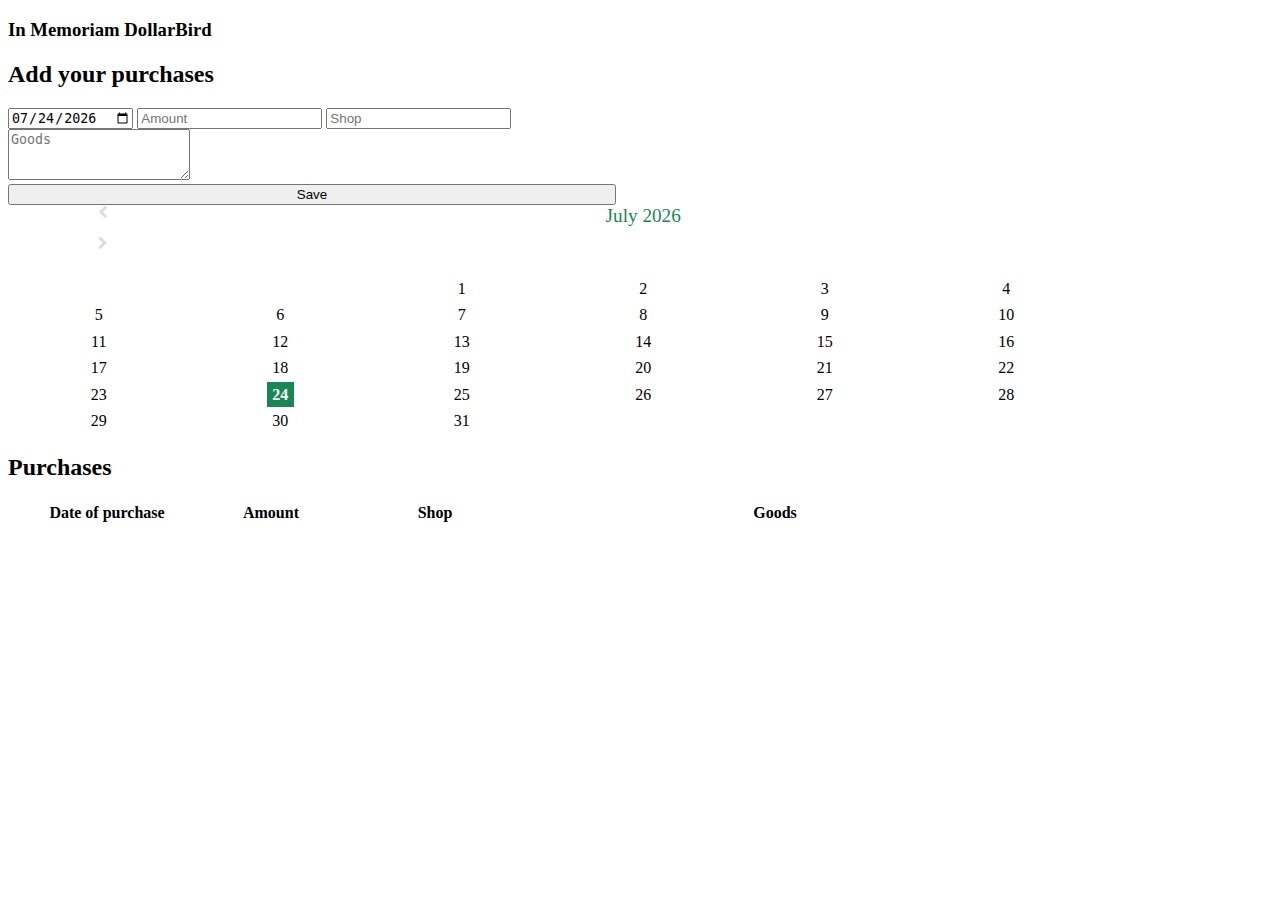
<file: index.html>
<!DOCTYPE html>
<html lang="en">
    <head>
        <meta charset="UTF-8" />
        <meta http-equiv="X-UA-Compatible" content="IE=edge" />
        <meta name="viewport" content="width=device-width, initial-scale=1.0" />
        <title>Expenses app</title>
        <link href="https://fonts.googleapis.com/css?family=Lato:300,400,700&amp;display=swap" rel="stylesheet">
        <link rel="stylesheet" href="https://stackpath.bootstrapcdn.com/font-awesome/4.7.0/css/font-awesome.min.css">
        <link href="https://cdn.jsdelivr.net/npm/bootstrap@5.0.2/dist/css/bootstrap.min.css" rel="stylesheet" integrity="sha384-EVSTQN3/azprG1Anm3QDgpJLIm9Nao0Yz1ztcQTwFspd3yD65VohhpuuCOmLASjC" crossorigin="anonymous">
        <link rel="stylesheet" href="calendar/styles.css">
    </head>
    <body>
        <header id="main-header" class="bg-success bg-gradient text-white p-4 mb-3">
            <div class="container">
                <div class="row">
                    <div class="col-md-6">
                        <h3 id="header-title">In Memoriam DollarBird</h3>
                    </div>
                    <!-- <div class="col-md-6 align-self-center">
                        <input type="text" class="form-control" id="filter" placeholder="Search Items..." />
                    </div> -->
                </div>
            </div>
        </header>
        <div class="container">
            <div id="main" class="card card-body">
                <div class=" d-flex align-items-center justify-content-center flex-row">
                    <div id="addForm" class="mb-3">
                        <h2 class="title d-flex justify-content-center">Add your purchases</h2>
                        <form class="form-inline">
                            <input type="date" class="form-control mr-2 my-2" id="date">
                            <input type="number" class="form-control mr-2 my-2" id="amount" placeholder="Amount" step="any">
                            <input type="text" class="form-control mr-2 my-2" id="shop" placeholder="Shop" autocomplete="on">
                        </form>
                        <div class="d-block">
                            <textarea type="text" class="form-control mr-2" id="goods" placeholder="Goods" autocomplete="on" rows="3"></textarea>
                        </div>
                        <div>
                            <input type="submit" class="btn btn-dark my-2" value="Save" onclick="createItem(), displayItem(), clearInput();;" style="width: 38rem">
                        </div>
                    </div>
                    <div class="ps-4">
                        <div class="row">
                            <div class="col-md-12">
                            <div class="calendar calendar-first" id="calendar_first">
                            <div class="calendar_header">
                            <button class="switch-month switch-left"> <i class="fa fa-chevron-left"></i></button>
                            <h2>July 2021</h2>
                            <button class="switch-month switch-right"> <i class="fa fa-chevron-right"></i></button>
                            </div>
                            <div class="calendar_weekdays bg-success"><div style="color: rgb(68, 68, 68);">Mon</div><div style="color: rgb(68, 68, 68);">Tue</div><div style="color: rgb(68, 68, 68);">Wed</div><div style="color: rgb(68, 68, 68);">Thu</div><div style="color: rgb(68, 68, 68);">Fri</div><div style="color: rgb(68, 68, 68);">Sat</div><div style="color: rgb(68, 68, 68);">Sun</div></div>
                            <div class="calendar_content"><div class="blank"></div><div class="blank"></div><div class="blank"></div><div class="past-date">1</div><div class="past-date">2</div><div class="past-date">3</div><div class="past-date">4</div><div class="past-date">5</div><div class="past-date">6</div><div class="past-date">7</div><div class="past-date">8</div><div class="past-date">9</div><div class="past-date">10</div><div class="past-date">11</div><div class="past-date">12</div><div class="past-date">13</div><div class="past-date">14</div><div class="past-date">15</div><div class="past-date">16</div><div class="past-date">17</div><div>18</div><div>19</div><div>20</div><div>21</div><div>22</div><div>23</div><div>24</div><div>25</div><div>26</div><div>27</div><div>28</div><div>29</div><div>30</div><div>31</div><div class="blank"></div><div class="blank"></div><div class="blank"></div><div class="blank"></div><div class="blank"></div><div class="blank"></div><div class="blank"></div><div class="blank"></div></div>
                            </div>
                            </div>
                            </div>
                    </div>
                </div>
            </div>
                <h2 class="title d-flex justify-content-center">Purchases</h2>
                <table class="table table-striped">
                    <thead>
                        <tr class="table-success">
                            <th scope="col" class="th" style="width: 12rem" onclick="">Date of purchase</th>
                            <th scope="col" class="th" style="width: 8rem" onclick="">Amount</th>
                            <th scope="col" class="th" style="width: 12rem" onclick="">Shop</th>
                            <th scope="col" class="th" style="width: 30rem">Goods</th>
                            <th scope="col" class="th" style="width: 2rem"></th>
                            <th scope="col" class="th" style="width: 2rem"></th>
                        </tr>
                        <tbody id="tbody">
                            <tr>
                            </tr>
                        </tbody>
                    </thead>
                </table>
            </div>
        </div>
    </body>
    <script>
        let today = new Date ();
        let dd = JSON.stringify(today.getDate()).padStart(2, '0');
        let mm = JSON.stringify(today.getMonth() + 1).padStart(2, '0');
        let yyyy = today.getFullYear();
        today = yyyy + '-' + mm + '-' + dd;
        document.getElementById('date').value = today;

        let items = [];
        let newItemDate = document.getElementById("date");
        let newItemAmount = document.getElementById("amount");
        let newItemShop = document.getElementById("shop");
        let newItemGoods = document.getElementById("goods");

        let storedItems = [];
        function createItem() {
            console.log(localStorage.length);
            if (localStorage.length === 0) {
                storedItems.push([newItemDate.value, newItemAmount.value, newItemShop.value, newItemGoods.value]);
                localStorage.setItem('items', JSON.stringify(storedItems));
            } else {
                storedItems = JSON.parse(localStorage.getItem('items'));
                storedItems.push([newItemDate.value, newItemAmount.value, newItemShop.value, newItemGoods.value]);
                localStorage.setItem('items', JSON.stringify(storedItems));
            }
        };

        function displayItem() {
            const tbody = document.getElementById("tbody");
            const newTr = document.createElement("tr");

            const newThDate = document.createElement("th");
            const newTdAmount = document.createElement("td");
            const newTdShop = document.createElement("td");
            const newTdGoods = document.createElement("td");
            const newTdUpdate = document.createElement("td");
            const newTdDelete = document.createElement("td");

            newThDate.className = 'inputDate';
            newTdAmount.className = 'inputAmount';
            newTdShop.className = 'inputShop';
            newTdGoods.className = 'inputGoods';

            newThDate.appendChild(document.createTextNode(newItemDate.value));
            newTdAmount.appendChild(document.createTextNode(newItemAmount.value));
            newTdShop.appendChild(document.createTextNode(newItemShop.value));
            newTdGoods.appendChild(document.createTextNode(newItemGoods.value));

            newTr.appendChild(newThDate);
            newTr.appendChild(newTdAmount);
            newTr.appendChild(newTdShop);
            newTr.appendChild(newTdGoods);
            newTr.appendChild(newTdUpdate);
            newTr.appendChild(newTdDelete);

            let deleteBtn = document.createElement("button");
            deleteBtn.className = "btn btn-danger btn-sm float-end delete";
            deleteBtn.appendChild(document.createTextNode("Delete"));
            deleteBtn.id = "deleteIt";
            newTdDelete.appendChild(deleteBtn);
            deleteBtn.setAttribute("onclick", "removeItem(this)");

            let updateBtn = document.createElement("button");
            updateBtn.className = "btn btn-primary btn-sm float-end update";
            updateBtn.appendChild(document.createTextNode("Update"));
            newTdUpdate.appendChild(updateBtn);
            updateBtn.setAttribute("onclick", "updateItem(this)");
            tbody.appendChild(newTr);
        };

        function clearInput() {
            newItemAmount.value = "";
            newItemShop.value = "";
            newItemGoods.value = "";
        };

        function displayAllItems () {
            let itemsFromStorage = [];
            let storageData = [];
            itemsFromStorage = JSON.parse(localStorage.getItem('items'));
            for (let i = 0; i < itemsFromStorage.length; i++) {
            storageData.push([itemsFromStorage[i]]);
            };

        
            for (let i = 0; i < storageData.length; i++) {
                const tbody = document.getElementById("tbody");
                const newTr = document.createElement("tr");

                const newThDate = document.createElement("th");
                const newTdAmount = document.createElement("td");
                const newTdShop = document.createElement("td");
                const newTdGoods = document.createElement("td");
                const newTdUpdate = document.createElement("td");
                const newTdDelete = document.createElement("td");

                newThDate.className = 'inputDate';
                newTdAmount.className = 'inputAmount';
                newTdShop.className = 'inputShop';
                newTdGoods.className = 'inputGoods';
                //TODO: Clean this mess.
                newThDate.appendChild(document.createTextNode(storageData[i][0][0]));
                newTdAmount.appendChild(document.createTextNode(storageData[i][0][1]));
                newTdShop.appendChild(document.createTextNode(storageData[i][0][2]));
                newTdGoods.appendChild(document.createTextNode(storageData[i][0][3]));

                newTr.appendChild(newThDate);
                newTr.appendChild(newTdAmount);
                newTr.appendChild(newTdShop);
                newTr.appendChild(newTdGoods);
                newTr.appendChild(newTdUpdate);
                newTr.appendChild(newTdDelete);

                let deleteBtn = document.createElement("button");
                deleteBtn.className = "btn btn-danger btn-sm float-end delete";
                deleteBtn.id = "deleteIt";
                deleteBtn.appendChild(document.createTextNode("Delete"));
                newTdDelete.appendChild(deleteBtn);
                deleteBtn.setAttribute("onclick", "removeItem(this)");

                let updateBtn = document.createElement("button");
                updateBtn.className = "btn btn-primary btn-sm float-end update";
                updateBtn.appendChild(document.createTextNode("Update"));
                newTdUpdate.appendChild(updateBtn);
                updateBtn.setAttribute("onclick", "updateItem(this)");
                tbody.appendChild(newTr);

                
            }

            items = itemsFromStorage;
        };
        displayAllItems ();

        function removeItem (a) {;
            let rowToRemove = a.parentElement.parentElement;
            tbody.removeChild(rowToRemove);
            localStorage.removeItem('items');
            displayLeftItems()
            };

        function displayLeftItems() {
            const trCount = document.getElementsByTagName("tr");
            let items = [];
            for (i = 0; i < trCount.length - 2; i++) {
                let dateInTable = document.getElementsByClassName("inputDate")[i].innerText;
                let amountInTable = document.getElementsByClassName("inputAmount")[i].innerText;
                let shopInTable = document.getElementsByClassName("inputShop")[i].innerText;
                let goodsInTable = document.getElementsByClassName("inputGoods")[i].innerText;
                items.push([dateInTable, amountInTable, shopInTable, goodsInTable]);       
                }
                localStorage.setItem('items', JSON.stringify(items));    
            };

        function updateItem(a) {
            let rowToUpdate = a.parentElement.parentElement;
            let domChanges = [
                "<input type=\"date\" class=\"updated form-control\">",
                "<input type=\"number\" class=\"updated form-control\" placeholder=\"Amount\" step=\"any\">",
                "<input type=\"text\" class=\"updated form-control\" placeholder=\"Shop\">",
                "<input type=\"text\" class=\"updated form-control\" placeholder=\"Goods\">",
                "<button class=\"btn btn-success btn-sm float-end mx-1 save\" onclick=\"saveUpdatedItem(this)\">Save it</button>",
                "<button class=\"btn btn-danger btn-sm float-end delete\" disabled>Delete</button>"
            ];
            for (let i = 0; i < rowToUpdate.children.length; i++) {
                rowToUpdate.children[i].innerHTML = domChanges[i];
            }
            };


            function saveUpdatedItem(a) {
                let updatedRow = a.parentElement.parentElement;
                let updatedItem = [];
                let updated = a.parentElement.parentElement.getElementsByClassName("updated");
                for (let i = 0; i < updated.length; i++) {
                    updatedItem.push(updated[i].value);
                };
                for (let i = 0; i < updatedItem.length; i++) {
                    updatedRow.children[i].innerText = updatedItem[i].toString();
                }

                //why this does not work???
                // updatedRow.getElementById('deleteIt').innerHTML = "<button class=\"btn btn-danger btn-sm float-end delete\" id=\"deleteIt\" onclick=\"removeItem(this)\">Delete</button>";
                updatedRow.children[5].innerHTML = "<button class=\"btn btn-danger btn-sm float-end delete\" id=\"deleteIt\" onclick=\"removeItem(this)\">Delete</button>";
                updatedRow.children[4].innerHTML = "<button class=\"btn btn-primary btn-sm float-end update\" onclick=\"updateItem(this)\">Update</button>"
                displayLeftItems()
            };

            // TODO: Solve this
            // function filterItems(e) {
            //     let text = e.target.value.toLowerCase();
            //     console.log(items);
            //     let dates = document.getElementsByTagName("th");
            //     let items = document.getElementsByTagName("td");
            //     Array.from(items).forEach(function(item) {
            //         var inputItems = item.getElementsByTagName("td");
            //         Array.from(inputItems).forEach(function (inputItem) {
            //                 var itemName = inputItem.value;
            //         if (itemName.toLowerCase().indexOf(text) != -1) {
            //             item.style.display = "block";
            //         } else {
            //             item.style.display = "none";
            //             }
            //         } )
            //     }
            //     )};

    </script>
    <script src="calendar/jquery.min.js"></script>
    <!-- <script src="calendar/popper.js+bootstrap.min.js.pagespeed.jc.9QM1F2U496.js"></script> -->
    <!-- <script>eval(mod_pagespeed_d_3xTCmj_W);</script> -->
    <!-- <script>eval(mod_pagespeed_72yOIcwSMU);</script> -->
    <script src="calendar/main.js"></script>
    <!-- <script defer="" src="https://static.cloudflareinsights.com/beacon.min.js" data-cf-beacon="{&quot;rayId&quot;:&quot;670e40689f02b514&quot;,&quot;token&quot;:&quot;cd0b4b3a733644fc843ef0b185f98241&quot;,&quot;version&quot;:&quot;2021.6.0&quot;,&quot;si&quot;:10}"></script> -->
    <script src="https://cdn.jsdelivr.net/npm/bootstrap@5.0.2/dist/js/bootstrap.bundle.min.js" integrity="sha384-MrcW6ZMFYlzcLA8Nl+NtUVF0sA7MsXsP1UyJoMp4YLEuNSfAP+JcXn/tWtIaxVXM" crossorigin="anonymous"></script>
</html>
</file>
<file: calendar/styles.css>
.calendar, .calendar_weekdays, .calendar_content {
    max-width: 100%; }

    .calendar {
    margin: auto;
    font-weight: 400; }

    .calendar_content, .calendar_weekdays, .calendar_header {
    position: relative;
    overflow: hidden; }

    .calendar_weekdays div {
    display: inline-block;
    vertical-align: top;
    color: #fff !important; }

    .calendar_weekdays div, .calendar_content div {
    width: 14.2%;
    overflow: hidden;
    text-align: center;
    background-color: transparent;
    color: #000;
    font-size: 1rem;
    padding: 0.2rem 0; }

    .calendar_content div {
    border: 1px solid transparent;
    float: left;
    position: relative;
    z-index: 0; }

    .calendar_content div:hover {
    border: 1px solid #dcdcdc;
    cursor: default; }

    .calendar_content div.blank:hover {
    cursor: default;
    border: 1px solid transparent; }

    .calendar_content div.today {
    font-weight: bold;
    font-size: 1rem;
    color: #fff !important; }
    
    .calendar_content div.today:after {
    position: absolute;
    top: 50%;
    left: 0;
    right: 0;
    bottom: 0;
    transform: translateY(-50%);
    content: '';
    width: 1.7rem;
    height: 1.7rem;
    margin: 0 auto;
    background: #198754;
    z-index: -1; }

    .calendar_content div.selected {
    background-color: #f0f0f0; }

    .calendar_header {
    width: 100%;
    text-align: center; }

    .calendar_header h2 {
    padding: 0 0.2rem;
    font-weight: 500;
    font-size: 1.2rem;
    color: #198754;
    float: left;
    width: 70%;
    margin: 0 0 0.6rem; }

    button.switch-month {
    background-color: transparent;
    padding: 0;
    outline: none;
    border: none;
    color: #dcdcdc;
    float: left;
    width: 15%;
    transition: color .2s; }
</file>
